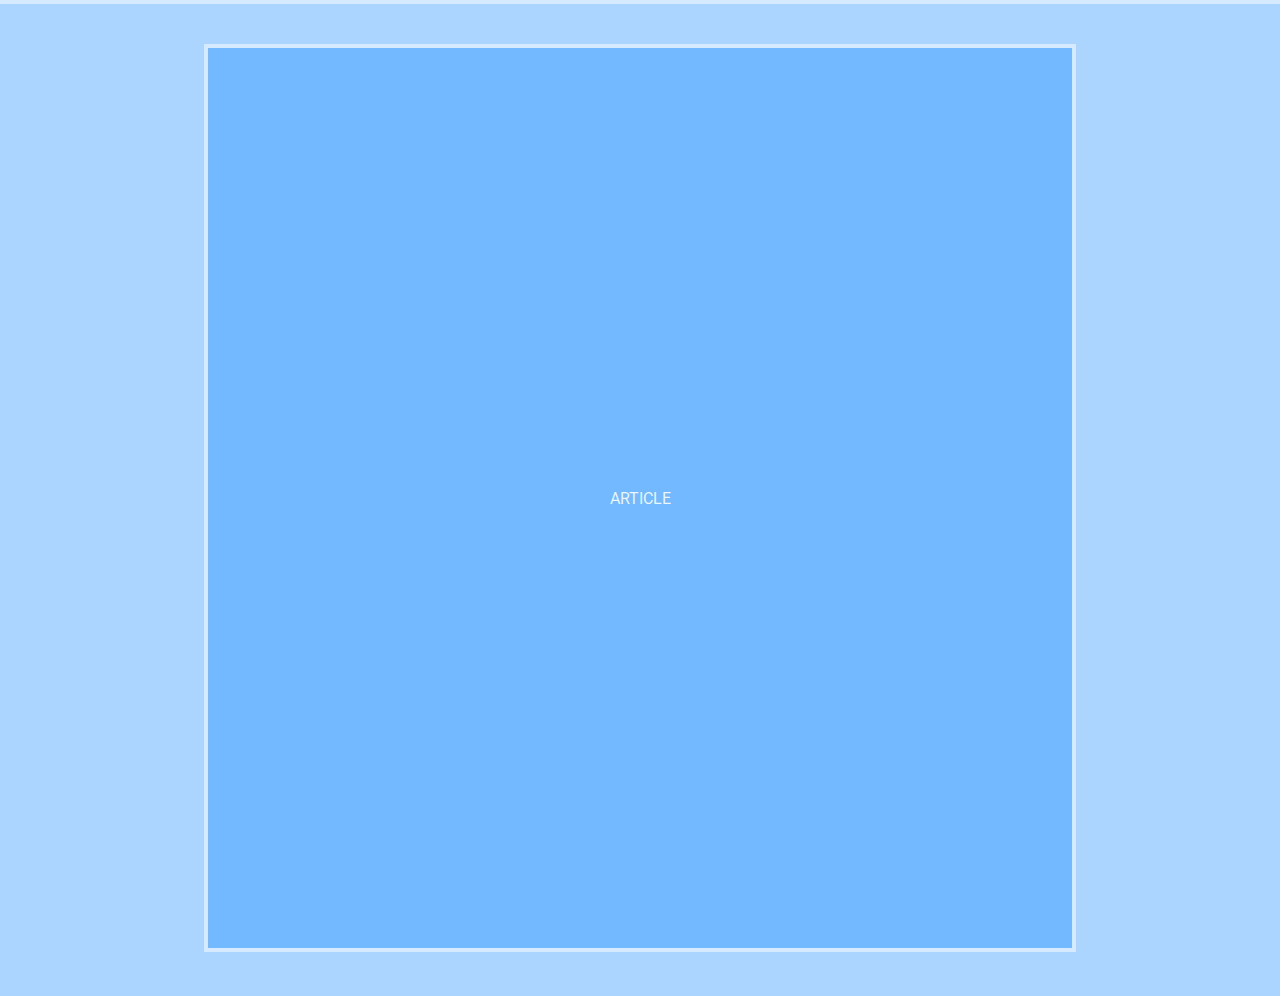
<file: index.html>
<!DOCTYPE html>
<html>
	<head>
		<title>Tyler Morrill</title>
		<meta charset="UTF-8">
        <link rel="stylesheet" href="css/reset.css">
		<link rel="stylesheet" href="css/debug.css">
		<link rel="stylesheet" href="css/main.css">
		<script src="js/csi.js"></script>
	</head>
	
	<body>
		<div article-include="articles/test.html"></div>
		<article>
			<p class="debug-center">ARTICLE</p>
		</article>
	</body>
</html>
</file>
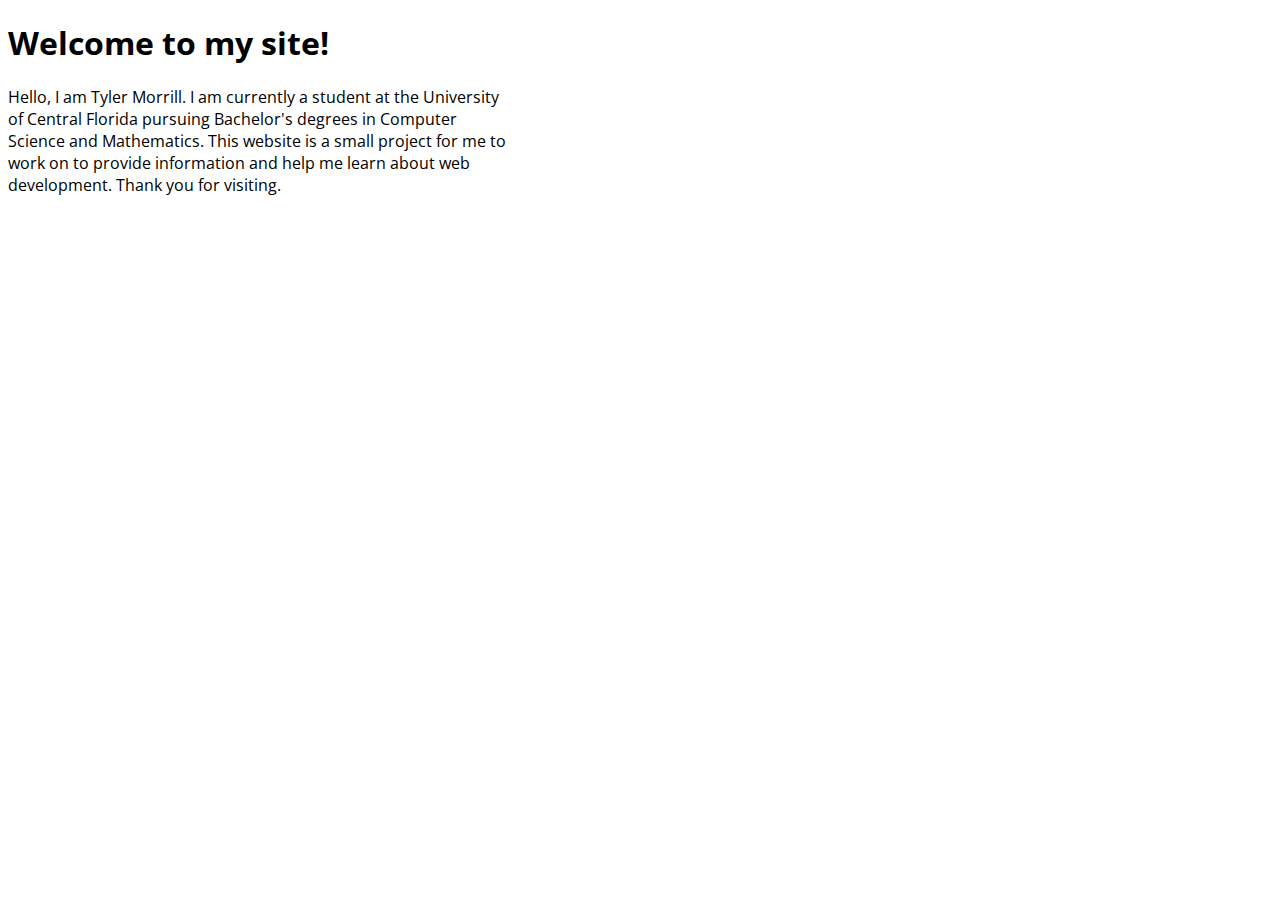
<file: homepage.html>
<!DOCTYPE html>
<html>
	<title>Tyler Morrill</title>
	<head>
		<meta charset="UTF-8">
		<meta name="keywords" content="Tyler Morrill, Tyler, Morrill">
		<meta name="description" content="Information on Tyler Morrill, a student in Computer Science">
		<meta name="author" content="Tyler Morrill">
		<meta name="viewport" content="width=device-width, initial-scale=1.0">
		<link rel="stylesheet" href="styles.css" media="screen">
	</head>
	
	<header>
		<h1>Welcome to my site!</h1>
	</header>
	
	<body class="body-text">
		Hello, I am Tyler Morrill. I am currently a student at the University of Central Florida
		pursuing Bachelor's degrees in Computer Science and Mathematics. This website is a small
		project for me to work on to provide information and help me learn about web development.
		Thank you for visiting.
	</body>
</html>
</file>
<file: css/debug.css>
body * {
	color:                    hsla(210, 100%, 100%, 0.88) !important;
	background:               hsla(210, 100%,  50%, 0.33) !important;
	outline:    0.25rem solid hsla(210, 100%, 100%, 0.50) !important;
}

.debug-center {
	display:         flex;
	justify-content: center;
	align-items:     center;
}
</file>
<file: css/main.css>
@import url('https://fonts.googleapis.com/css?family=Roboto');

body {
	font-family: 'Roboto';	
}

article {
	display: grid;
	grid-template-columns: 1fr 0.5in [start] 9in [end] 0.5in 1fr;
	height: 100vh; /* temp */

	padding: 0.5in 0;
}
article * { grid-column: start / end;}

@media (max-width: 10in) {
	article { grid-template-columns: 1fr 5% [start] 90% [end] 5% 1fr;}
}
</file>
<file: styles.css>
@import url('https://fonts.googleapis.com/css?family=Open+Sans');

h1 {
	font-family: 'Open Sans';
}

body {
	font-family: 'Open Sans';	
}

.body-text {
	width: 500px;
}
</file>
